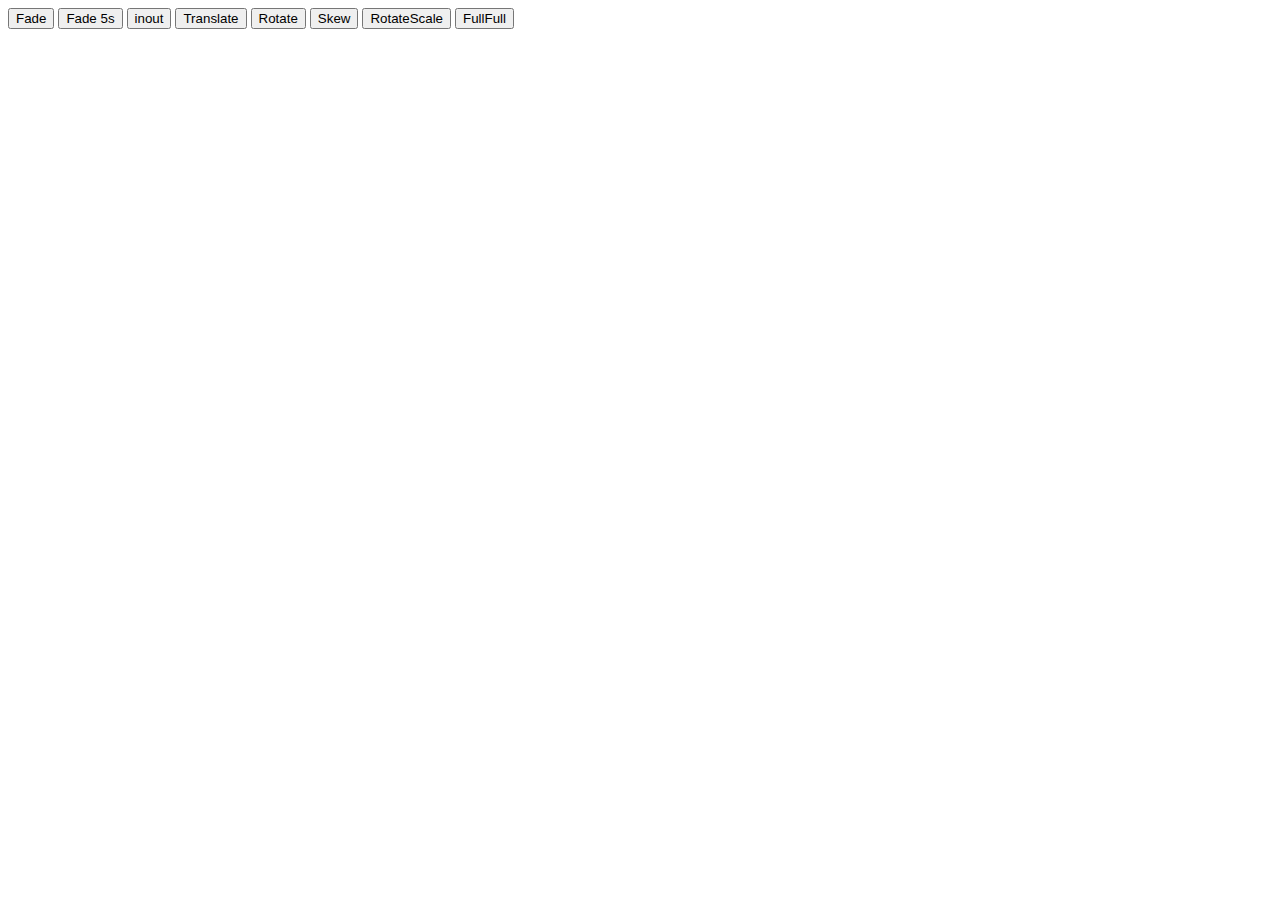
<file: test.html>
<!DOCTYPE html>
<html>
<head>
<link rel="stylesheet" href="jquery.animateDialog.css" />
<script src="http://ajax.googleapis.com/ajax/libs/jquery/1.11.0/jquery.min.js" type="text/javascript"></script>
<script src="jquery.animateDialog.js"></script>
</head>
<body>
<button id="test1">Fade</button>
<button id="test2">Fade 5s</button>
<button id="test3">inout</button>
<button id="test4">Translate</button>
<button id="test5">Rotate</button>
<button id="test6">Skew</button>
<button id="test7">RotateScale</button>
<button id="test8">FullFull</button>
<div id="dialog" class="animate-dialog" style="display:none;"><span class="message"></span></div>
<script>
$(function() {
	$("#test1").click(function() {
		$("#dialog").animateDialog("test1");
	})
	$("#test2").click(function() {
		$("#dialog").animateDialog("test2", {
			"duration" : "5s"
		});
	})
	$("#test3").click(function() {
		$("#dialog").animateDialog("test3", {
			"name" : "inout"
		});
	})
	$("#test4").click(function() {
		$("#dialog").animateDialog("test4", {
			"name" : "translate"
		});
	})
	$("#test5").click(function() {
		$("#dialog").animateDialog("test5", {
			"name" : "rotate"
		});
	})
	$("#test6").click(function() {
		$("#dialog").animateDialog("test6", {
			"name" : "skew"
		});
	})
	$("#test7").click(function() {
		$("#dialog").animateDialog("test7", {
			"name" : "rotateScale"
		});
	})
	$("#test8").click(function() {
		$("#dialog").animateDialog("test7", {
			"name" : "fullfull"
		});
	})
})
</script>
</body>
</html>
</file>
